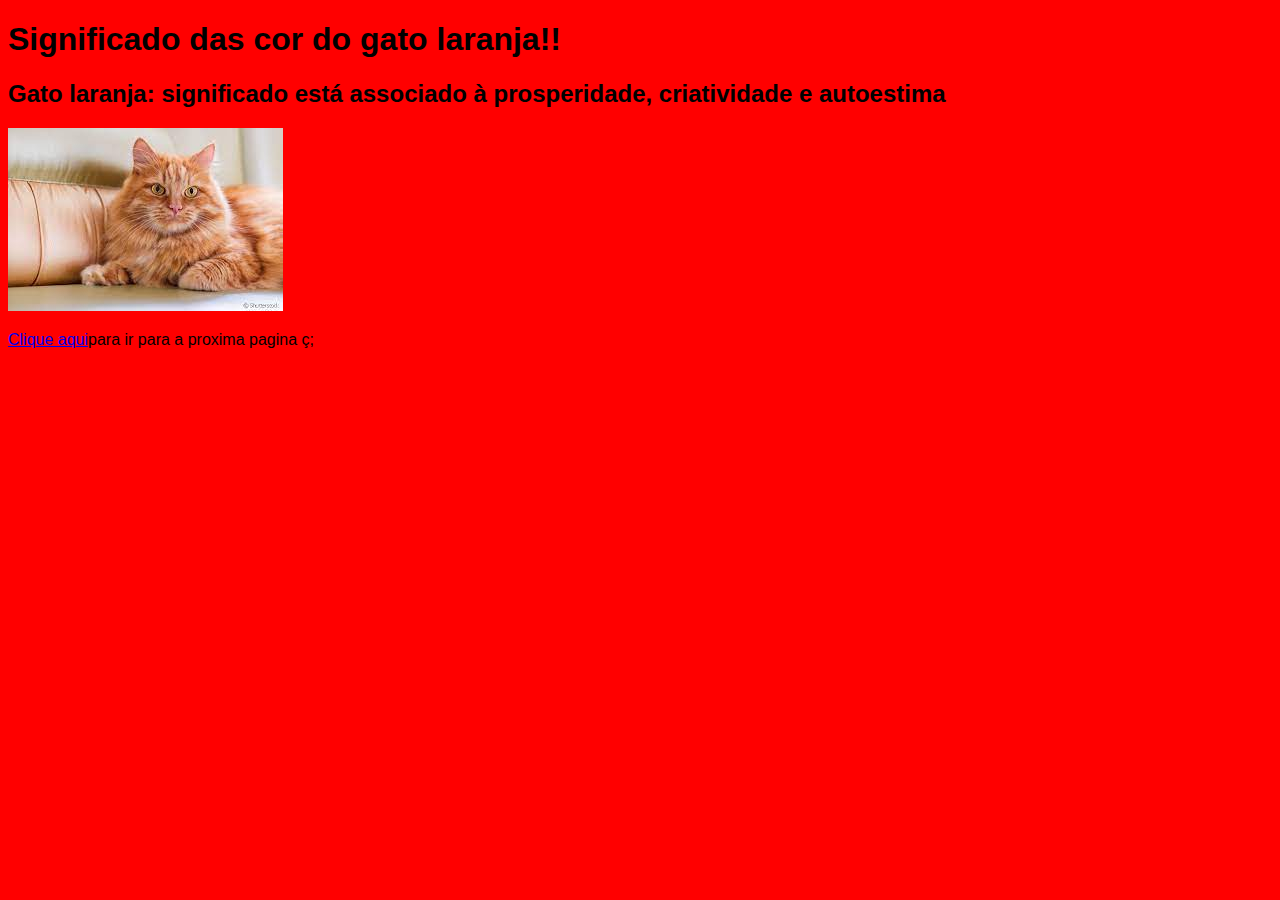
<file: Index.html>
<!DOCTYPE html>
<html lang="en">
<head>
    <meta charset="UTF-8">
    <meta http-equiv="X-UA-Compatible" content="IE=edge">
    <meta name="viewport" content="width=device-width, initial-scale=1.0">
    <link rel="stylesheet" type="text/css" href="css/stylesheet.css/stylesheet.css" media="screen"/>
    <title>Document</title>
</head>
<h1>Significado das cor do gato laranja!!</h1>

<H2>Gato laranja: significado está associado à prosperidade, criatividade e autoestima</H2>

<img src="Imagens/download.jfif" alt=" gato laranja ">

<p> <a href="pag2.html" target="_self" rel="internal">Clique aqui</a>para ir para a proxima pagina

<body>
    
</body>
ç;
</file>
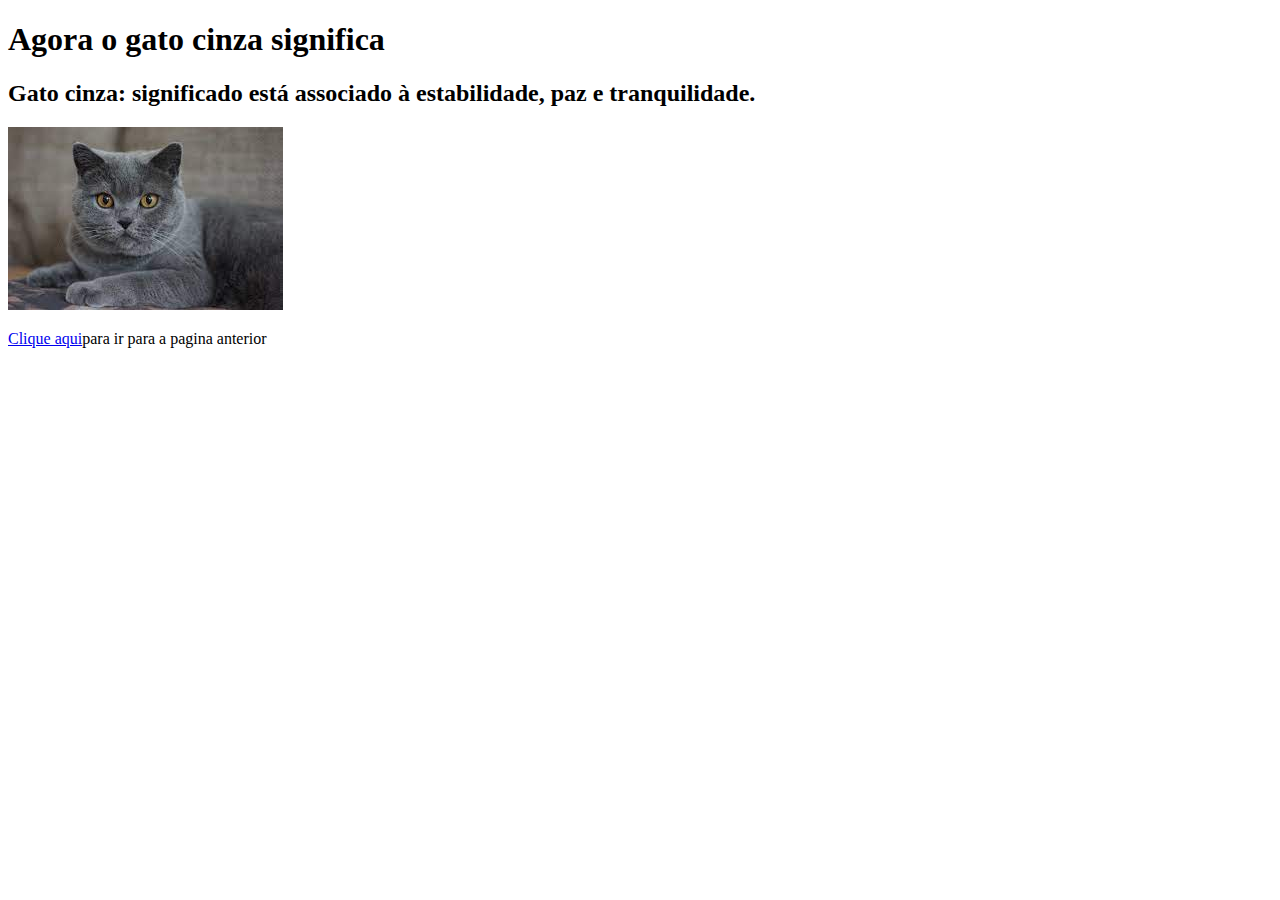
<file: pag2.html>
<!DOCTYPE html>
<html lang="en">
<head>
    <meta charset="UTF-8">
    <meta http-equiv="X-UA-Compatible" content="IE=edge">
    <meta name="viewport" content="width=device-width, initial-scale=1.0">
    <title>Document</title>
<h1>Agora o gato cinza significa</h1>
  
<h2>Gato cinza: significado está associado à estabilidade, paz e tranquilidade.</h2>

<img src="Imagens/gat3.jfif" alt="gato cinza ">

<p> <a href="Index.html" target="_self" rel="internal">Clique aqui</a>para ir para a pagina anterior

</head>
<body>
    
</body>
</html>
</file>
<file: css/stylesheet.css/stylesheet.css>
body{

    font-family: Arial, Helvetica, sans-serif;

    background-color: red;

    color: black;    

}
</file>
